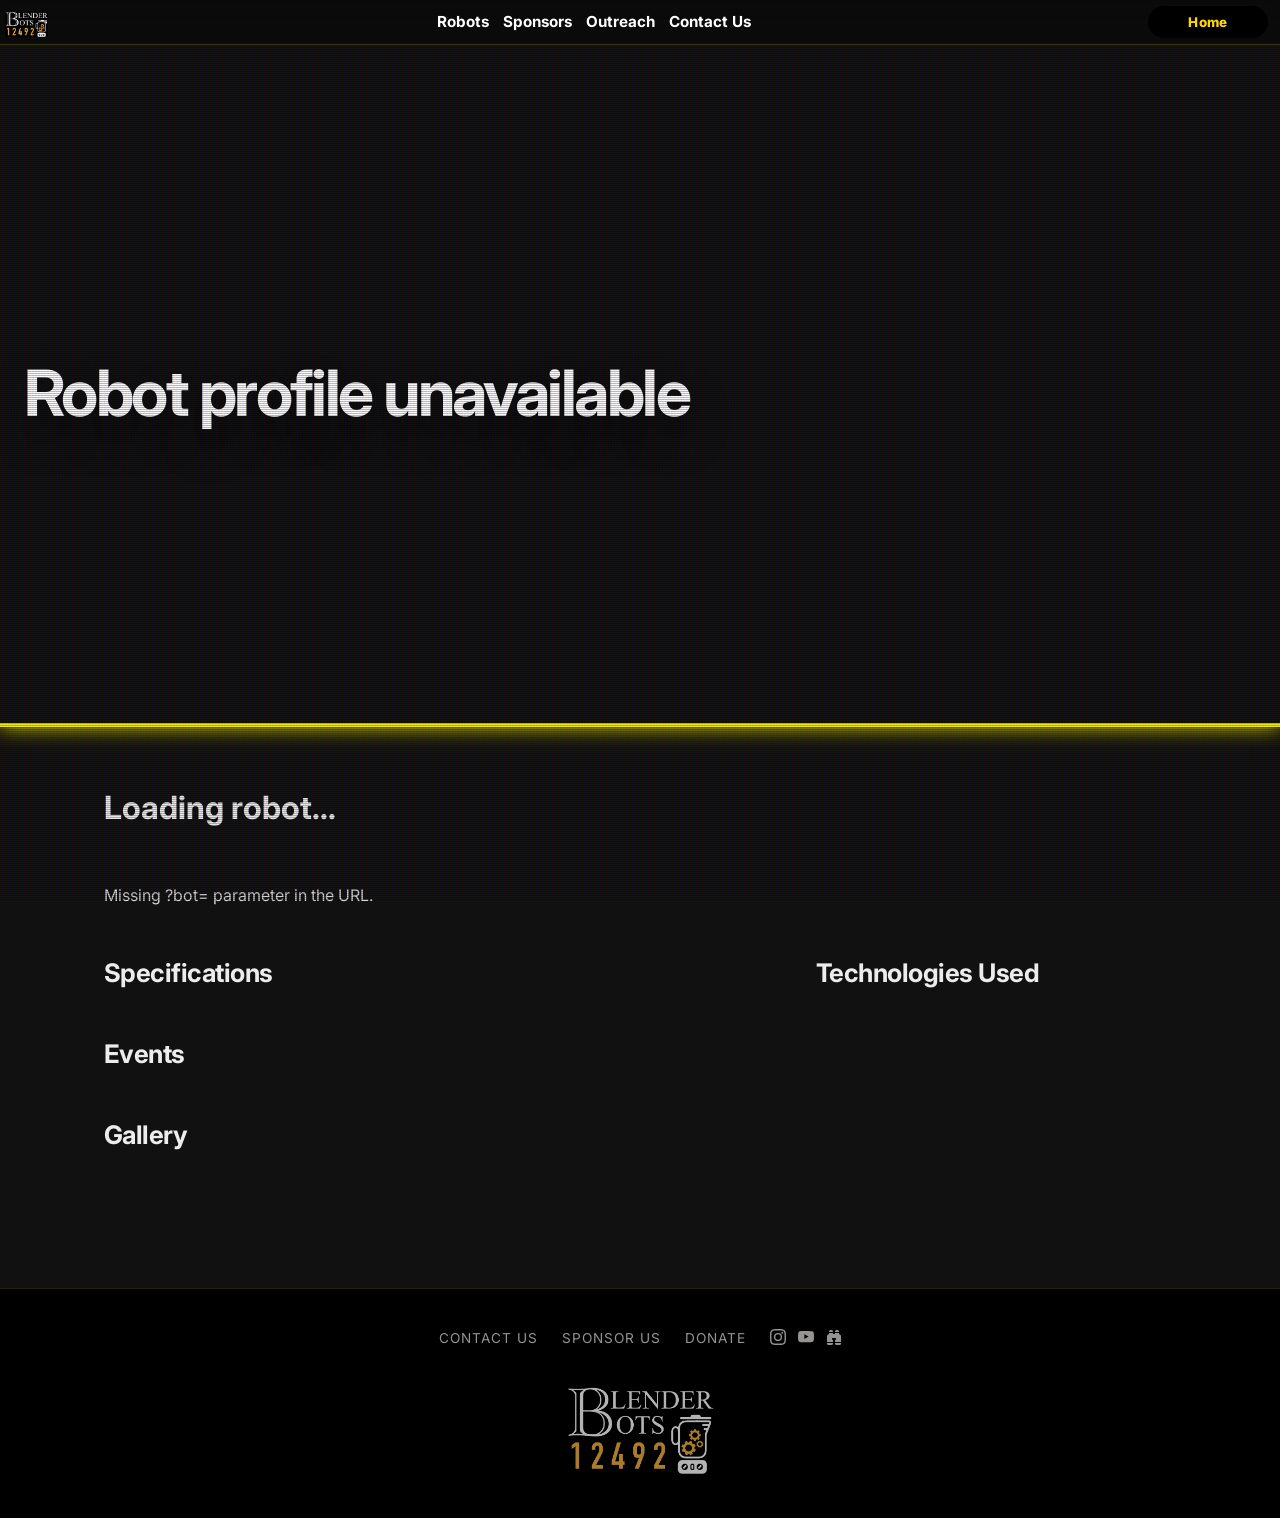
<file: src/bot.html>
<!doctype html>
<html lang="en">
    <head>
        <meta charset="UTF-8" />
        <meta name="viewport" content="width=device-width, initial-scale=1.0" />
        <title>Robots | Blender Bots</title>
        <meta name="description" content="The Blender Bots FTC robotics team robot profile page." />
        <link rel="preconnect" href="https://fonts.googleapis.com" />
        <link rel="preconnect" href="https://fonts.gstatic.com" crossorigin />
        <link
            href="https://fonts.googleapis.com/css2?family=Inter:wght@400;600;800&display=swap"
            rel="stylesheet"
        />
        <link
            rel="icon"
            type="image/png"
            sizes="32x32"
            href="/src/photos/logo/favicon_io/favicon-32x32.png"
        />
        <link
            rel="icon"
            type="image/png"
            sizes="16x16"
            href="/src/photos/logo/favicon_io/favicon-16x16.png"
        />
        <link
            rel="icon"
            type="image/x-icon"
            href="/src/photos/logo/favicon_io/favicon.ico"
        />
        <link rel="stylesheet" href="/src/baseline.css" />
        <link rel="stylesheet" href="/src/footer.css" />
        <link rel="stylesheet" href="/src/bot-page.css" />
        <meta property="og:title" content="Robots | Blender Bots" />
        <meta property="og:description" content="The robot profile page for Blender Bots FTC team." />
        <meta property="og:type" content="website" />
        <meta property="og:url" content="https://blenderbots12492.github.io/src/bot.html" />
        <meta property="og:image" content="https://blenderbots12492.github.io/src/photos/team-photo.webp" />
        <meta name="twitter:card" content="summary_large_image" />
        <meta name="twitter:title" content="Robots | Blender Bots" />
        <meta name="twitter:description" content="The robot profile page for Blender Bots FTC team." />
    </head>
    <body>
        <div id="shared-header"></div>
        <script>
            function normalizeImagePath(src) {
                if (!src) return "";
                if (src.startsWith("http://") || src.startsWith("https://")) return src;
                if (src.startsWith("/")) return src;
                return "/src/" + src.replace(/^\/+/, "");
            }

            function formatLabel(text) {
                return text ? text.replace(/_/g, " ") : "";
            }

            function renderFallback(message) {
                const title = document.querySelector("header h1.title");
                if (title) title.textContent = "Robot profile unavailable";
                const description = document.getElementById("robotSubTitle");
                if (description)
                    description.textContent = message ||
                        "No robot data could be loaded. Please check the URL.";
                document.getElementById("statsGrid").innerHTML = "";
                document.getElementById("stackCards").innerHTML = "";
                document.getElementById("timelineList").innerHTML = "";
                document.getElementById("galleryGrid").innerHTML = "";
            }

            function loadHeader(robot) {
                const headerContainer = document.getElementById("shared-header");
                if (!headerContainer) return;
                const parallax = headerContainer.querySelector(".parallax");
                const title = headerContainer.querySelector(".title");
                if (title) title.textContent = robot.heroTitle || robot.name || "Robot Profile";
                const heroImage = normalizeImagePath(robot.image || robot.gallery?.[0]?.src);
                if (parallax && heroImage) {
                    parallax.style.backgroundImage = `linear-gradient(rgba(17, 17, 17, 0.88), rgba(17, 17, 17, 0.36)), url('${heroImage}')`;
                }
            }

            window.addEventListener("DOMContentLoaded", function () {
                fetch("/src/header.html")
                    .then((r) => r.text())
                    .then((html) => {
                        document.getElementById("shared-header").innerHTML = html;
                        const btn = document.querySelector(".shared-cta");
                        if (btn) {
                            btn.textContent = "Home";
                            btn.onclick = () => (location.href = "/index.html");
                        }
                        const fadeIn = {
                            items: [],
                            add(element) {
                                if (!element) return;
                                element.classList.add("fade-ready");
                                this.items.push(element);
                            },
                            check() {
                                const viewport = window.innerHeight;
                                this.items.forEach((element) => {
                                    if (element.classList.contains("fade-visible")) return;
                                    const rect = element.getBoundingClientRect();
                                    if (rect.top < viewport - 80) {
                                        void element.offsetWidth;
                                        element.classList.add("fade-visible");
                                    }
                                });
                            },
                            init() {
                                window.addEventListener("scroll", () => this.check(), { passive: true });
                                window.addEventListener("resize", () => this.check());
                            },
                        };
                        fadeIn.init();
                        const params = new URLSearchParams(window.location.search);
                        const botKey = params.get("bot");
                        if (!botKey) {
                            renderFallback("Missing ?bot= parameter in the URL.");
                            return;
                        }
                        const robotPaths = [`/src/${botKey}.json`, `${botKey}.json`];
                        function loadRobotProfile(index) {
                            if (index >= robotPaths.length) {
                                return Promise.reject(new Error("Robot JSON not found."));
                            }
                            return fetch(robotPaths[index], { cache: "no-store" }).then(
                                (resp) => {
                                    if (!resp.ok) {
                                        return loadRobotProfile(index + 1);
                                    }
                                    return resp.json();
                                },
                            );
                        }

                        loadRobotProfile(0)
                            .then((robot) => {
                                if (!robot || !robot.name) {
                                    throw new Error("Robot JSON not found.");
                                }
                                document.title = `${robot.heroTitle || robot.name} | Blender Bots`;
                                loadHeader(robot);
                                document.getElementById("robotName").textContent = robot.heroTitle || robot.name || "Robot";
                                document.getElementById("robotSubTitle").textContent = robot.description || "";
                                                const robotImageEl = document.getElementById("robotImage");
                                if (robotImageEl) {
                                    robotImageEl.src = normalizeImagePath(robot.image || robot.gallery?.[0]?.src || "");
                                    robotImageEl.alt = robot.heroTitle || robot.name || "Robot image";
                                }
                                const statsGrid = document.getElementById("statsGrid");
                                statsGrid.innerHTML = "";
                                (robot.stats || []).forEach((stat) => {
                                    const card = document.createElement("div");
                                    card.className = "stat-card fade-ready";
                                    card.innerHTML = `<span class="stat-label">${stat.label}</span><span class="stat-value">${stat.value}</span>`;
                                    statsGrid.appendChild(card);
                                    fadeIn.add(card);
                                });
                                const stackCards = document.getElementById("stackCards");
                                stackCards.innerHTML = "";
                                (robot.stack || []).forEach((item) => {
                                    const card = document.createElement("div");
                                    card.className = "card fade-ready";
                                    card.innerHTML = `<h3>${item.title}</h3><p>${item.body}</p>`;
                                    stackCards.appendChild(card);
                                    fadeIn.add(card);
                                });
                                const timelineList = document.getElementById("timelineList");
                                timelineList.innerHTML = "";
                                (robot.timeline || []).forEach((entry) => {
                                    const card = document.createElement("div");
                                    card.className = "roadmap-card fade-ready";
                                    card.innerHTML = `<div class="roadmap-step"><strong>${entry.year} · ${entry.title}</strong><p>${entry.detail || "No detail provided."}</p></div>`;
                                    timelineList.appendChild(card);
                                    fadeIn.add(card);
                                });
                                const galleryGrid = document.getElementById("galleryGrid");
                                galleryGrid.innerHTML = "";
                                (robot.gallery || []).forEach((image) => {
                                    const figure = document.createElement("figure");
                                    figure.className = "gallery-card fade-ready";
                                    figure.innerHTML = `<img src="${normalizeImagePath(image.src)}" alt="${image.alt || robot.heroTitle || robot.name}" /><figcaption class="gallery-caption">${image.alt || "Robot image"}</figcaption>`;
                                    galleryGrid.appendChild(figure);
                                    fadeIn.add(figure);
                                });
                                requestAnimationFrame(() => fadeIn.check());
                            })
                            .catch((error) => {
                                renderFallback(error.message);
                            });
                    });
            });
        </script>

        <div class="content">
            <div class="robot-shell">
                <div class="hero-copy">
                    <h1 id="robotName">Loading robot...</h1>
                    <p class="robot-description" id="robotSubTitle">
                        Loading robot details. If this page does not update, check the query string.
                    </p>
                </div>

                <div class="robot-summary-grid">
                    <section class="section quick-specs-section">
                        <div class="section-header">
                            <h2>Specifications</h2>
                        </div>
                        <div class="stats-grid" id="statsGrid"></div>
                    </section>

                    <section class="section capabilities-panel">
                        <div class="section-header">
                            <h2>Technologies Used</h2>
                        </div>
                        <div class="grid-cards" id="stackCards"></div>
                    </section>
                </div>

                <section class="section">
                    <div class="section-header">
                        <h2>Events</h2>
                    </div>
                    <div class="roadmap-grid" id="timelineList"></div>
                </section>

                <section class="section">
                    <div class="section-header">
                        <h2>Gallery</h2>
                    </div>
                    <div class="gallery-grid" id="galleryGrid"></div>
                </section>
            </div>
        </div>

        <footer>
            <div>
                <ul>
                    <li><a href="mailto:team12492@gmail.com">contact us</a></li>
                    <li><a href="src/sponsorUs.html">sponsor us</a></li>
                    <li><a href="https://cuhsd.graystep.com/Index.aspx#/780365/product/55817">Donate</a></li>
                    <li>
                        <a href="https://www.instagram.com/blenderbots/"
                            ><svg
                                xmlns="http://www.w3.org/2000/svg"
                                width="16"
                                height="16"
                                fill="currentColor"
                                class="bi bi-instagram"
                                viewBox="0 0 16 16"
                            >
                                <path
                                    d="M8 0C5.829 0 5.556.01 4.703.048 3.85.088 3.269.222 2.76.42a3.917 3.917 0 0 0-1.417.923A3.927 3.927 0 0 0 .42 2.76C.222 3.268.087 3.85.048 4.7.01 5.555 0 5.827 0 8.001c0 2.172.01 2.444.048 3.297.04.852.174 1.433.372 1.942.205.526.478.972.923 1.417.444.445.89.719 1.416.923.51.198 1.09.333 1.942.372C5.555 15.99 5.827 16 8 16s2.444-.01 3.298-.048c.851-.04 1.434-.174 1.943-.372a3.916 3.916 0 0 0 1.416-.923c.445-.445.718-.891.923-1.417.197-.509.332-1.09.372-1.942C15.99 10.445 16 10.173 16 8s-.01-2.445-.048-3.299c-.04-.851-.175-1.433-.372-1.941a3.926 3.926 0 0 0-.923-1.417A3.911 3.911 0 0 0 13.24.42c-.51-.198-1.092-.333-1.943-.372C10.443.01 10.172 0 7.998 0h.003zm-.717 1.442h.718c2.136 0 2.389.007 3.232.046.78.035 1.204.166 1.486.275.373.145.64.319.92.599.28.28.453.546.598.92.11.281.24.705.275 1.485.039.843.047 1.096.047 3.231s-.008 2.389-.047 3.232c-.035.78-.166 1.203-.275 1.485a2.47 2.47 0 0 1-.599.919c-.28.28-.546.453-.92.598-.28.11-.704.24-1.485.276-.843.038-1.096.047-3.232.047s-2.39-.009-3.233-.047c-.78-.036-1.203-.166-1.485-.276a2.478 2.478 0 0 1-.92-.598 2.48 2.48 0 0 1-.6-.92c-.109-.281-.24-.705-.275-1.485-.038-.843-.046-1.096-.046-3.233 0-2.136.008-2.388.046-3.231.036-.78.166-1.204.276-1.486.145-.373.319-.64.599-.92.28-.28.546-.453.92-.598.282-.11.705-.24 1.485-.276.738-.034 1.024-.044 2.515-.045v.002zm4.988 1.328a.96.96 0 1 0 0 1.92.96.96 0 0 0 0-1.92zm-4.27 1.122a4.109 4.109 0 1 0 0 8.217 4.109 4.109 0 0 0 0-8.217zm0 1.441a2.667 2.667 0 1 1 0 5.334 2.667 2.667 0 0 1 0-5.334z"
                                /></svg
                        ></a>
                        <a href=""
                            ><svg
                                xmlns="http://www.w3.org/2000/svg"
                                width="16"
                                height="16"
                                fill="currentColor"
                                class="bi bi-youtube"
                                viewBox="0 0 16 16"
                            >
                                <path
                                    d="M8.051 1.999h.089c.822.003 4.987.033 6.11.335a2.01 2.01 0 0 1 1.415 1.42c.101.38.172.883.22 1.402l.01.104.022.26.008.104c.065.914.073 1.77.074 1.957v.075c-.001.194-.01 1.108-.082 2.06l-.008.105-.009.104c-.05.572-.124 1.14-.235 1.558a2.007 2.007 0 0 1-1.415 1.42c-1.16.312-5.569.334-6.18.335h-.142c-.309 0-1.587-.006-2.927-.052l-.17-.006-.087-.004-.171-.007-.171-.007c-1.11-.049-2.167-.128-2.654-.26a2.007 2.007 0 0 1-1.415-1.419c-.111-.417-.185-.986-.235-1.558L.09 9.82l-.008-.104A31.4 31.4 0 0 1 0 7.68v-.122C.002 7.343.01 6.6.064 5.78l.007-.103.003-.052.008-.104.022-.26.01-.104c.048-.519.119-1.023.22-1.402a2.007 2.007 0 0 1 1.415-1.42c.487-.13 1.544-.21 2.654-.26l.17-.007.172-.006.086-.003.171-.007A99.788 99.788 0 0 1 7.858 2h.193zM6.4 5.209v4.818l4.157-2.408L6.4 5.209z"
                                /></svg
                        ></a>
                        <a href="https://ftcscout.org/teams/12492"
                            ><svg
                                xmlns="http://www.w3.org/2000/svg"
                                width="16"
                                height="16"
                                fill="currentColor"
                                class="bi bi-binoculars-fill"
                                viewBox="0 0 16 16"
                            >
                                <path
                                    d="M4.5 1A1.5 1.5 0 0 0 3 2.5V3h4v-.5A1.5 1.5 0 0 0 5.5 1h-1zM7 4v1h2V4h4v.882a.5.5 0 0 0 .276.447l.895.447A1.5 1.5 0 0 1 15 7.118V13H9v-1.5a.5.5 0 0 1 .146-.354l.854-.853V9.5a.5.5 0 0 0-.5-.5h-3a.5.5 0 0 0-.5.5v.793l.854.853A.5.5 0 0 1 7 11.5V13H1V7.118a1.5 1.5 0 0 1 .83-1.342l.894-.447A.5.5 0 0 0 3 4.882V4h4zM1 14v.5A1.5 1.5 0 0 0 2.5 16h3A1.5 1.5 0 0 0 7 14.5V14H1zm8 0v.5a1.5 1.5 0 0 0 1.5 1.5h3a1.5 1.5 0 0 0 1.5-1.5V14H9zm4-11H9v-.5A1.5 1.5 0 0 1 10.5 1h1A1.5 1.5 0 0 1 13 2.5V3z"
                                /></svg
                        ></a>
                    </li>
                </ul>
            </div>
            <div>
                <br />
                <a href="/index.html"
                    ><img
                        alt="The Blender Bots"
                        src="/src/photos/logo/Banner.png"
                        loading="lazy"
                        decoding="async"
                /></a>
            </div>
        </footer>
    </body>
</html>
</file>
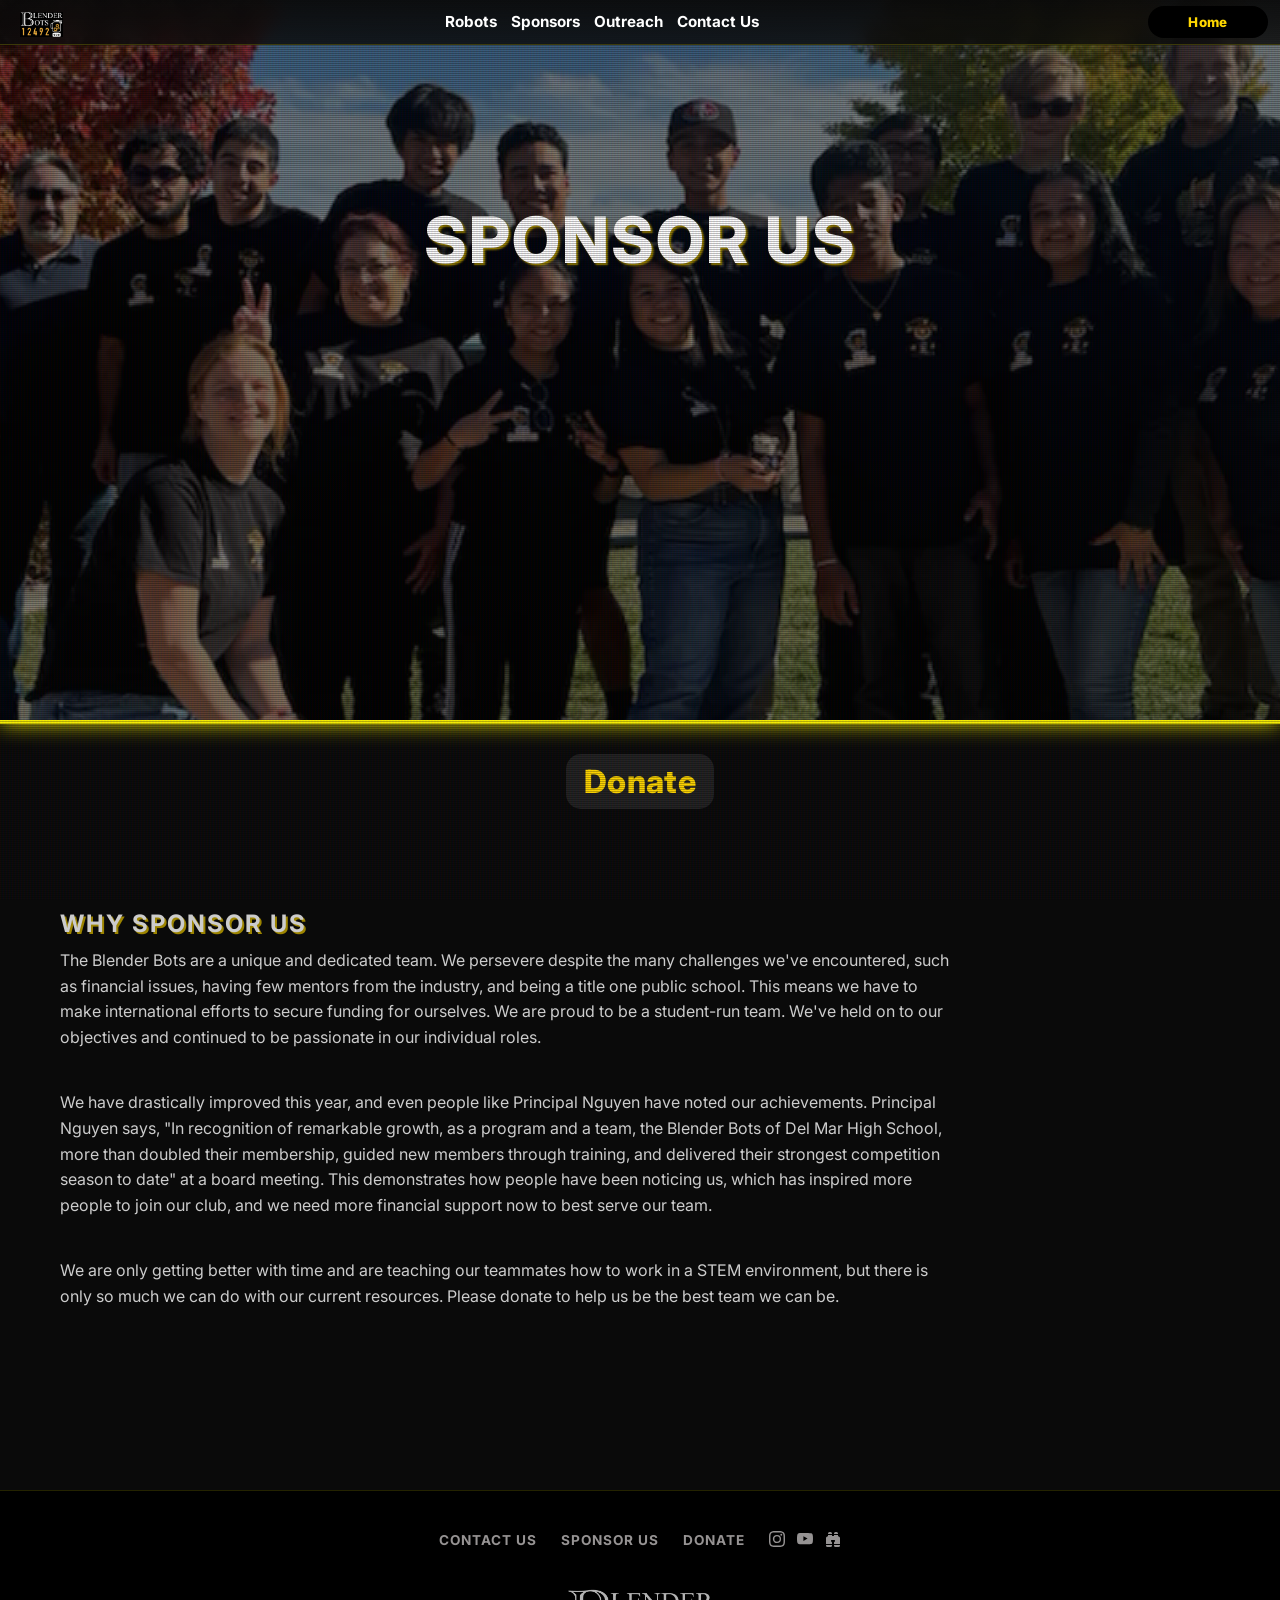
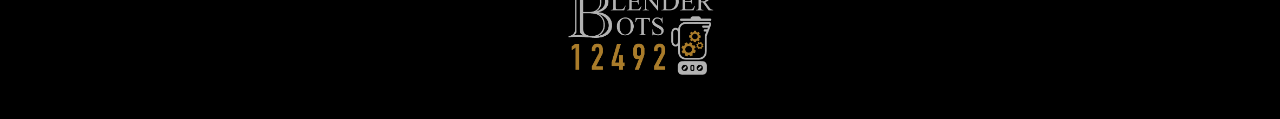
<file: src/sponsorUs.html>
<!doctype html>
<html lang="en">
    <head>
        <title>Sponsor | Blender Bots</title>
        <meta name="viewport" content="width=device-width, initial-scale=1.0" />
        <link rel="preconnect" href="https://fonts.googleapis.com" />
        <link rel="preconnect" href="https://fonts.gstatic.com" crossorigin />
        <link
            href="https://fonts.googleapis.com/css2?family=Inter:wght@400;600;800&display=swap"
            rel="stylesheet"
        />
        <link
            rel="icon"
            type="image/png"
            sizes="32x32"
            href="../src/photos/logo/favicon_io/favicon-32x32.png"
        />
        <link
            rel="icon"
            type="image/png"
            sizes="16x16"
            href="../src/photos/logo/favicon_io/favicon-16x16.png"
        />
        <link
            rel="icon"
            type="image/x-icon"
            href="../src/photos/logo/favicon_io/favicon.ico"
        />
        <link rel="stylesheet" href="baseline.css" />
        <link rel="stylesheet" href="sponsorUs.css" />
        
        <!-- Open Graph -->
        <meta property="og:title" content="Sponsor Us | Blender Bots" />

        <meta
            property="og:description"
            content="Support the Blender Bots high school robotics team. Learn how your sponsorship helps us compete in FIRST Tech Challenge."
        />
        <meta property="og:type" content="website" />
        <meta
            property="og:url"
            content="https://blenderbots12492.github.io/src/sponsorUs.html"
        />
        <meta
            property="og:image"
            content="https://blenderbots12492.github.io/src/photos/team-photo.webp"
        />
        <!-- Twitter Card -->
        <meta name="twitter:card" content="summary_large_image" />
        <meta name="twitter:title" content="Sponsor Us | Blender Bots" />
        <meta
            name="twitter:description"
            content="Support the Blender Bots high school robotics team. Learn how your sponsorship helps us compete in FIRST Tech Challenge."
        />
        
        <link rel="stylesheet" href="footer.css" />
        <meta
            name="description"
            content="The Blender Bots High School team's web page."
        />
    </head>
    <body>
        
        <div id="shared-header"></div>
        <!--hi joseph-->
        <br>
        <div class="donate-btn-wrapper">
                <a
                    class="donate-button"
                    href="https://cuhsd.graystep.com/Index.aspx#/780365/product/55817"
                    target="_blank"
                    >Donate</a
                >
            </div>
        <script>
            (function () {
                fetch("/src/header.html")
                    .then((r) => r.text())
                    .then((html) => {
                        document.getElementById("shared-header").innerHTML =
                            html;
                        const btn = document.querySelector(".shared-cta");
                        const isSponsor =
                            location.pathname.endsWith("sponsorUs.html");
                        if (btn) {
                            btn.textContent = isSponsor ? "Home" : "Support Us";
                            btn.onclick = () =>
                                isSponsor
                                    ? (location.href = "/index.html")
                                    : (location.href = "/src/sponsorUs.html");
                        }
                    });
            })();
        </script>
        <div class="content">
            
            <h2>Why sponsor us</h2>
            <p>
                The Blender Bots are a unique and dedicated team. We persevere
                despite the many challenges we've encountered, such as financial
                issues, having few mentors from the industry, and being a title
                one public school. This means we have to make international
                efforts to secure funding for ourselves. We are proud to be a
                student-run team. We've held on to our objectives and continued
                to be passionate in our individual roles.
            </p>
            <p>
                We have drastically improved this year, and even people like
                Principal Nguyen have noted our achievements. Principal Nguyen
                says, "In recognition of remarkable growth, as a program and a
                team, the Blender Bots of Del Mar High School, more than doubled
                their membership, guided new members through training, and
                delivered their strongest competition season to date" at a board
                meeting. This demonstrates how people have been noticing us,
                which has inspired more people to join our club, and we need
                more financial support now to best serve our team.
            </p>
            <p>
                We are only getting better with time and are teaching our
                teammates how to work in a STEM environment, but there is only
                so much we can do with our current resources. Please donate to
                help us be the best team we can be.
            </p>
            
        </div>
        <footer role="footer">
            <div>
                <ul>
                    <li><a href="mailto:team12492@gmail.com">contact us</a></li>
                    <li><a href="sponsorUs.html">sponsor us</a></li>
                    <li><a href="https://cuhsd.graystep.com/Index.aspx#/780365/product/55817">Donate</a></li>
                    <li>
                        <a
                            ><svg
                                xmlns="http://www.w3.org/2000/svg"
                                width="16"
                                height="16"
                                fill="currentColor"
                                class="bi bi-instagram"
                                viewBox="0 0 16 16"
                            >
                                <path
                                    d="M8 0C5.829 0 5.556.01 4.703.048 3.85.088 3.269.222 2.76.42a3.917 3.917 0 0 0-1.417.923A3.927 3.927 0 0 0 .42 2.76C.222 3.268.087 3.85.048 4.7.01 5.555 0 5.827 0 8.001c0 2.172.01 2.444.048 3.297.04.852.174 1.433.372 1.942.205.526.478.972.923 1.417.444.445.89.719 1.416.923.51.198 1.09.333 1.942.372C5.555 15.99 5.827 16 8 16s2.444-.01 3.298-.048c.851-.04 1.434-.174 1.943-.372a3.916 3.916 0 0 0 1.416-.923c.445-.445.718-.891.923-1.417.197-.509.332-1.09.372-1.942C15.99 10.445 16 10.173 16 8s-.01-2.445-.048-3.299c-.04-.851-.175-1.433-.372-1.941a3.926 3.926 0 0 0-.923-1.417A3.911 3.911 0 0 0 13.24.42c-.51-.198-1.092-.333-1.943-.372C10.443.01 10.172 0 7.998 0h.003zm-.717 1.442h.718c2.136 0 2.389.007 3.232.046.78.035 1.204.166 1.486.275.373.145.64.319.92.599.28.28.453.546.598.92.11.281.24.705.275 1.485.039.843.047 1.096.047 3.231s-.008 2.389-.047 3.232c-.035.78-.166 1.203-.275 1.485a2.47 2.47 0 0 1-.599.919c-.28.28-.546.453-.92.598-.28.11-.704.24-1.485.276-.843.038-1.096.047-3.232.047s-2.39-.009-3.233-.047c-.78-.036-1.203-.166-1.485-.276a2.478 2.478 0 0 1-.92-.598 2.48 2.48 0 0 1-.6-.92c-.109-.281-.24-.705-.275-1.485-.038-.843-.046-1.096-.046-3.233 0-2.136.008-2.388.046-3.231.036-.78.166-1.204.276-1.486.145-.373.319-.64.599-.92.28-.28.546-.453.92-.598.282-.11.705-.24 1.485-.276.738-.034 1.024-.044 2.515-.045v.002zm4.988 1.328a.96.96 0 1 0 0 1.92.96.96 0 0 0 0-1.92zm-4.27 1.122a4.109 4.109 0 1 0 0 8.217 4.109 4.109 0 0 0 0-8.217zm0 1.441a2.667 2.667 0 1 1 0 5.334 2.667 2.667 0 0 1 0-5.334z"
                                /></svg
                        ></a>
                        <a
                            ><svg
                                xmlns="http://www.w3.org/2000/svg"
                                width="16"
                                height="16"
                                fill="currentColor"
                                class="bi bi-youtube"
                                viewBox="0 0 16 16"
                            >
                                <path
                                    d="M8.051 1.999h.089c.822.003 4.987.033 6.11.335a2.01 2.01 0 0 1 1.415 1.42c.101.38.172.883.22 1.402l.01.104.022.26.008.104c.065.914.073 1.77.074 1.957v.075c-.001.194-.01 1.108-.082 2.06l-.008.105-.009.104c-.05.572-.124 1.14-.235 1.558a2.007 2.007 0 0 1-1.415 1.42c-1.16.312-5.569.334-6.18.335h-.142c-.309 0-1.587-.006-2.927-.052l-.17-.006-.087-.004-.171-.007-.171-.007c-1.11-.049-2.167-.128-2.654-.26a2.007 2.007 0 0 1-1.415-1.419c-.111-.417-.185-.986-.235-1.558L.09 9.82l-.008-.104A31.4 31.4 0 0 1 0 7.68v-.122C.002 7.343.01 6.6.064 5.78l.007-.103.003-.052.008-.104.022-.26.01-.104c.048-.519.119-1.023.22-1.402a2.007 2.007 0 0 1 1.415-1.42c.487-.13 1.544-.21 2.654-.26l.17-.007.172-.006.086-.003.171-.007A99.788 99.788 0 0 1 7.858 2h.193zM6.4 5.209v4.818l4.157-2.408L6.4 5.209z"
                                /></svg
                        ></a>
                        <a
                            ><svg
                                xmlns="http://www.w3.org/2000/svg"
                                width="16"
                                height="16"
                                fill="currentColor"
                                class="bi bi-binoculars-fill"
                                viewBox="0 0 16 16"
                            >
                                <path
                                    d="M4.5 1A1.5 1.5 0 0 0 3 2.5V3h4v-.5A1.5 1.5 0 0 0 5.5 1h-1zM7 4v1h2V4h4v.882a.5.5 0 0 0 .276.447l.895.447A1.5 1.5 0 0 1 15 7.118V13H9v-1.5a.5.5 0 0 1 .146-.354l.854-.853V9.5a.5.5 0 0 0-.5-.5h-3a.5.5 0 0 0-.5.5v.793l.854.853A.5.5 0 0 1 7 11.5V13H1V7.118a1.5 1.5 0 0 1 .83-1.342l.894-.447A.5.5 0 0 0 3 4.882V4h4zM1 14v.5A1.5 1.5 0 0 0 2.5 16h3A1.5 1.5 0 0 0 7 14.5V14H1zm8 0v.5a1.5 1.5 0 0 0 1.5 1.5h3a1.5 1.5 0 0 0 1.5-1.5V14H9zm4-11H9v-.5A1.5 1.5 0 0 1 10.5 1h1A1.5 1.5 0 0 1 13 2.5V3z"
                                /></svg
                        ></a>
                    </li>
                </ul>
            </div>
            <div>
                <br />
                <a href="/index.html"
                    ><img alt="The Blender Bots" src="photos/logo/Banner.png"
                /></a>
            </div>
        </footer>
    </body>
</html>
</file>
<file: src/baseline.css>
/* Shared baseline for navigation and parallax across pages */
:root {
    --nav-height: 40px;
    --nav-logo-height: 25px;
    --neon-yellow: #f8f005;
}

/* Ensure main content isn't hidden behind the fixed top navigation */
.content {
    padding-top: 60px;
}

/* NAVBAR baseline */
.sponsor-bar {
    height: var(--nav-height) !important;
    display: flex;
    align-items: center;
    justify-content: space-between;
    gap: 12px;
}
html {
    font-size: 16px;
}
/* Normalize nav font sizing across pages for consistency */
.sponsor-bar a {
    font-family: "Inter", sans-serif;
    font-size: 0.95rem;
    line-height: 40px;
}
.cta-btn.shared-cta {
    min-width: 120px;
    white-space: nowrap;
}
/* Mobile adjustments: hide section links on small viewports to declutter header. */
@media (max-width: 768px) {
    .sponsor-bar > div:nth-child(2) {
        display: none;
    }
}
.sponsor-bar > a > img.nav-logo,
.sponsor-bar > img.nav-logo {
    margin-top: calc(var(--nav-height) - (var(--nav-logo-height) / 1.25));
    height: var(--nav-logo-height) !important;
    width: auto;
}
.sponsor-bar-inner {
    display: flex;
    align-items: center;
}

/* PARALLAX baseline */
.parallax {
    background-color: #111; /* Fallback color */
    background-image:
        linear-gradient(rgba(0, 0, 0, 0.5), rgba(0, 0, 0, 0.5)),
        url("/src/photos/team-photo.webp");
    min-height: 80vh;
    background-attachment: fixed;
    background-position: center bottom;
    background-repeat: no-repeat;
    background-size: cover;
    position: relative;
    border-bottom: 4px solid var(--neon-yellow);
    box-shadow: 0 0 20px var(--neon-yellow);
}
@media (min-width: 1024px) {
    /* no override for baseline on large screens */
}
/* Mobile: disable fixed background to prevent iOS zoom bug */
@media (max-width: 768px) {
    .parallax {
        background-attachment: scroll;
    }
}
html {
    scroll-behavior: smooth;
}
body {
    background-color: var(--bg-black);
    color: white;
    font-family: "Inter", sans-serif;
    margin: 0;
    padding: 0;
    overflow-x: hidden;
}

/* Scanline overlay */
body::before {
    content: " ";
    display: block;
    position: fixed;
    top: 0;
    left: 0;
    bottom: 0;
    right: 0;
    background:
        linear-gradient(rgba(18, 16, 16, 0) 1px, rgba(0, 0, 0, 0.25) 1px),
        linear-gradient(
            90deg,
            rgba(255, 0, 0, 0.06),
            rgba(0, 255, 0, 0.02),
            rgba(0, 0, 255, 0.06)
        );
    z-index: 2;
    background-size:
        100% 2px,
        3px 100%;
    pointer-events: none;
}
.sponsor-bar {
    display: flex;
    align-items: center;
    justify-content: space-between;
    position: fixed;
    top: 0;
    right: 0;
    width: 100%;
    background: linear-gradient(
        180deg,
        rgba(10, 10, 10, 0.95) 0%,
        rgba(10, 10, 10, 0.8) 100%
    );
    backdrop-filter: blur(8px);
    z-index: 10;
    border-bottom: 1px solid rgba(248, 240, 5, 0.2);
    padding: 2px 0;
    height: var(--nav-height, 40px);
}
.sponsor-bar a {
    color: white;
    text-decoration: none;
    font-weight: bold;
    margin: 5px;
}
.sponsor-bar a:hover {
    transition: 0.5s;
    color: yellow;
}

.sponsor-bar-inner {
    text-align: center;
    display: flex;
    align-items: center;
}

.sponsor-bar-link {
    font-weight: 700;
    text-align: center;
    width: 100%;
    color: #fff;
    text-decoration: none;
    margin: 0 12px;
    padding: 4px 12px;
    letter-spacing: 2px;
    font-size: 0.85rem;
    border-radius: 4px;
    transition: all 0.3s ease;
}

.sponsor-bar-link:hover {
    color: var(--neon-yellow);
    background: rgba(248, 240, 5, 0.08);
}

/* CTA button: black background with gold border */
.cta-btn {
    background: #000;
    color: #ffd700;
    border-width: 0px;
    border-radius: 999px;
    padding: 8px 18px;
    font-weight: 800;
    font-family: inherit;
    cursor: pointer;
    margin: 0 12px;
    text-transform: none;
    letter-spacing: 0.4px;
    box-shadow: none;
    transition:
        transform 0.15s ease,
        background 0.2s ease;
}
.cta-btn:hover {
    background: #111;
    color: #ffd700;
    transform: scale(1.05);
}
.cta-btn:focus {
    outline: none;
}

.sponsor-bar-link::before {
    content: "";
    position: relative;
    display: block;
    width: 100%;
    height: 2px;
    top: 20px;
    left: 0;
    background-color: yellow;
    transform: scaleX(0);
    transition: transform 0.3s ease;
}

.sponsor-bar-link:hover::before {
    transform: scaleX(1);
}
</file>
<file: src/footer.css>
:root {
    --dark-gold: #9c8400;
    --neon-yellow: #f8f005;
    --bg-black: #0a0a0a;
    --light-gray: #ccc;
    /* Unified navigation sizing across pages (mobile baseline) */
    --nav-height: 40px;
    --nav-logo-height: 25px;
}
/* Footer base */
footer {
    padding: 40px 20px;
    text-align: center;
    border-top: 1px solid rgba(119, 115, 3, 0.304);
    margin-top: 80px;
    color: #ff000066;
    font-size: 0.9rem;
    background: #000000;
    position: relative;
    z-index: 1;
}

/* Remove default ul styling and layout links horizontally */
footer ul {
    list-style: none;
    padding: 0;
    margin: 0;
    display: flex;
    justify-content: center;
    align-items: center;
    gap: 24px;
    flex-wrap: wrap;
}

/* Style footer links */
footer a {
    color: #969393;
    text-decoration: none;
    text-transform: uppercase;
    letter-spacing: 1px;
    font-size: 0.85rem;
    transition: color 0.2s ease;
}

footer a:hover {
    color: var(--neon-yellow);
}

/* Social icons spacing */
footer li:last-child {
    display: flex;
    gap: 12px;
}

footer li:last-child a {
    display: flex;
    align-items: center;
}

footer li:last-child a svg {
    fill: #969393;
    transition: fill 0.2s ease;
}

footer li:last-child a:hover svg {
    fill: var(--neon-yellow);
}

/* Footer logo */
footer img {
    max-width: 150px;
    height: auto;
    margin-top: 24px;
    opacity: 0.7;
    transition: opacity 0.2s ease;
}

footer img:hover {
    opacity: 1;
}
</file>
<file: src/bot-page.css>
body {
    background-color: #111;
    color: #ececec;
}

.parallax {
    background-color: #111;
    background-image: linear-gradient(
        rgba(17, 17, 17, 0.88),
        rgba(17, 17, 17, 0.34)
    );
    min-height: 75vh;
    background-position: center center;
    background-size: cover;
    background-attachment: fixed;
    display: flex;
    align-items: flex-end;
    justify-content: flex-start;
    padding: 0 24px 48px;
    position: relative;
}

#shared-header header h1.title {
    position: absolute;
    left: 24px;
    right: 24px;
    top: 40%;
    margin: 0;
    color: #fff;
    font-size: clamp(2.4rem, 5vw, 4.2rem);
    line-height: 1.02;
    letter-spacing: -0.04em;
    text-shadow: 0 20px 40px rgba(0, 0, 0, 0.45);
    z-index: 1;
    text-align: left;
}

#shared-header header h1.title::before {
    content: none !important;
}

.content {
    padding-top: 40px;
    padding-bottom: 40px;
    max-width: 1120px;
    margin: 0 auto;
}

.robot-shell {
    display: grid;
    gap: 32px;
    padding: 0 24px;
}

.robot-summary-grid {
    display: grid;
    gap: 32px;
}

.hero-copy {
    display: grid;
    gap: 16px;
}

.fade-ready {
    opacity: 0;
    transform: translateY(10px);
    will-change: opacity, transform;
}

.fade-visible {
    animation: fade-in 0.55s ease-out forwards;
}

@keyframes fade-in {
    from {
        opacity: 0;
        transform: translateY(10px);
    }
    to {
        opacity: 1;
        transform: translateY(0);
    }
}

.feature-list {
    list-style: none;
    margin: 0;
    padding: 0;
    display: grid;
    gap: 10px;
}

.feature-list li {
    padding: 10px 0;
    border-radius: 0;
    background: transparent;
    border: none;
    color: #d4d4d8;
    line-height: 1.6;
}

.robot-description {
    font-size: 1rem;
    color: #d8d8d8;
    max-width: 780px;
    line-height: 1.75;
}

/* Mobile: disable fixed background to prevent iOS zoom bug */
@media (max-width: 768px) {
    .parallax {
        background-attachment: scroll;
    }
}

@media (min-width: 980px) {
    .robot-summary-grid {
        grid-template-columns: minmax(0, 1.35fr) minmax(280px, 360px);
        align-items: stretch;
    }

    .capabilities-panel {
        display: grid;
        grid-template-rows: auto 1fr;
    }
}

.section {
    display: grid;
    gap: 18px;
}

.roadmap-grid {
    position: relative;
    display: grid;
    grid-template-columns: repeat(1, minmax(240px, 1fr));
    gap: 18px;
}

.roadmap-grid::before {
    position: absolute;
    content: " ";
    height: calc(100%);
    width: 1px;
    background-image: linear-gradient(
        to bottom,
        rgba(0, 0, 0, 0) 40px,
        rgba(200, 200, 0, 0.9) 40px,
        rgba(200, 200, 0, 0.9) 90%,
        rgba(0, 0, 0, 0)
    );
    left: 28px; /*28*/
    top: 0px; /*30*/
}

.roadmap-card {
    position: relative;
    padding: 22px;
    border-radius: 18px;
    background: rgba(255, 255, 255, 0.05);
    border: 1px solid rgba(255, 255, 255, 0.12);
    box-shadow: 0 18px 42px rgba(0, 0, 0, 0.2);
}

.roadmap-card::after {
    content: none;
}

.roadmap-card .roadmap-step {
    position: relative;
    padding-left: 18px;
    z-index: 1;
    display: grid;
    gap: 8px;
}

.roadmap-card .roadmap-step::before {
    content: "";
    position: absolute;
    left: 0;
    top: 6px;
    width: 12px;
    height: 12px;
    border-radius: 50%;
    background: #f8f005;
    box-shadow: 0 0 16px rgba(248, 240, 5, 0.35);
}

.roadmap-card h3 {
    margin: 0;
    color: #fff;
}

.roadmap-card p {
    margin: 0;
    color: #d4d4d8;
    line-height: 1.6;
}

.hero-actions {
    display: none;
}

.section-header {
    display: flex;
    justify-content: space-between;
    align-items: center;
    gap: 16px;
}

.section-header h2 {
    margin: 0;
    font-size: clamp(1.5rem, 2vw, 2rem);
    letter-spacing: -0.02em;
}

.grid-cards {
    display: grid;
    grid-template-columns: repeat(auto-fit, minmax(240px, 1fr));
    gap: 18px;
}

.card {
    padding: 18px;
    border-radius: 18px;
    background: rgba(255, 255, 255, 0.05);
    border: 1px solid rgba(255, 255, 255, 0.1);
    box-shadow: 0 16px 40px rgba(0, 0, 0, 0.28);
    min-height: auto;
}

.card h3 {
    margin: 0 0 12px;
    font-size: 1.04rem;
    color: #fff;
}

.card p,
.card span {
    color: #d4d4d8;
    margin: 0;
    line-height: 1.6;
}

.card,
.stat-card,
.roadmap-card,
.gallery-card {
    transition:
        transform 0.24s ease,
        box-shadow 0.24s ease,
        background-color 0.24s ease;
    transform: translateZ(0);
}

.stats-grid {
    display: grid;
    gap: 18px;
}

.stat-card {
    display: grid;
    gap: 10px;
    border-radius: 18px;
    padding: 20px;
    background: rgba(255, 255, 255, 0.05);
    border: 1px solid rgba(255, 255, 255, 0.1);
    box-shadow: 0 14px 34px rgba(0, 0, 0, 0.22);
}

.stat-label {
    color: #f3f4f6;
    font-weight: 700;
}

.stat-value {
    color: #cbd5e1;
}

.timeline-list {
    list-style: none;
    margin: 0;
    padding: 0;
    display: grid;
    gap: 14px;
}

.timeline-item {
    display: grid;
    gap: 8px;
    padding: 18px 20px;
    border-radius: 16px;
    background: rgba(255, 255, 255, 0.04);
    border: 1px solid rgba(255, 255, 255, 0.1);
}

.timeline-item strong {
    color: #fff;
    display: block;
    margin-bottom: 4px;
}

.gallery-grid {
    display: grid;
    grid-template-columns: repeat(auto-fit, minmax(180px, 1fr));
    gap: 16px;
}

.gallery-card {
    position: relative;
    border-radius: 18px;
    overflow: hidden;
    min-height: 180px;
    background: rgba(255, 255, 255, 0.05);
    border: 1px solid rgba(255, 255, 255, 0.1);
}

.gallery-card img {
    width: 100%;
    height: 100%;
    object-fit: cover;
    display: block;
}

.gallery-caption {
    position: absolute;
    left: 0;
    right: 0;
    bottom: 0;
    padding: 12px 14px;
    background: linear-gradient(180deg, transparent, rgba(0, 0, 0, 0.74));
    color: #fff;
    font-size: 0.95rem;
}

.notes-box {
    padding: 22px;
    border-radius: 18px;
    background: rgba(255, 255, 255, 0.05);
    border: 1px solid rgba(255, 255, 255, 0.1);
    line-height: 1.8;
}
</file>
<file: src/sponsorUs.css>
:root {
    --neon-pink: #f8f005;
    --neon-cyan: #9c8400;
    --neon-yellow: #f8f005;
    --bg-black: #0a0a0a;
    --neon-magenta: #ccc;
    /* Unified navigation sizing across pages (mobile baseline) */
    --nav-height: 40px;
    --nav-logo-height: 25px;
}

html {
    scroll-behavior: smooth;
}

body {
    background-color: var(--bg-black);
    color: white;
    font-family: "Inter", sans-serif;
    margin: 0;
    padding: 0;
    overflow-x: hidden;
}

/* Parallax handled by baseline.css; removed per-page parallax to avoid drift */

.title {
    position: absolute;
    top: 20%;
    text-align: center;
    width: 100%;
    font-weight: 500;
}

.title::before {
    font-size: 2em;
    color: white;
    font-family: Inter; /*required for anim*/
    text-shadow: 2px 2px 2px var(--neon-cyan);
    font-family: inter;
    font-weight: 800;
    content: "SPONSOR US";
}

h1,
h2 {
    text-transform: uppercase;
    letter-spacing: 2px;
}

h2 {
    margin: 40px 20px 10px;
    color: var(--neon-magenta);
    text-shadow: 2px 2px 0px var(--neon-cyan);
}

p {
    max-width: 900px;
    margin: 0 20px 40px;
    line-height: 1.6;
    color: #ccc;
}

strong {
    color: white;
}

.back {
    position: absolute;
    top: 20px;
    left: 20px;
    color: white;
    text-decoration: none;
    text-transform: uppercase;
    cursor: pointer;
    display: flex;
    align-items: center;
    font-weight: 500;
    transition: transform 0.1s ease;
}
.back:hover svg,
.back:hover,
span {
    transform: translateX(-4px);
    transition: transform 0.2s ease;
}
.back svg {
    width: 18px;
    height: 18px;
    margin-right: 8px;
    fill: white;
}
a {
    color: white;

    font-weight: 700;
    text-decoration: none;
    transition: color 0.2s ease;
}

/* ========================================
   NAVIGATION / SPONSOR BAR
   ======================================== */
.sponsor-bar {
    display: flex;
    align-items: center;
    justify-content: space-between;
    position: fixed;
    top: 0;
    right: 0;
    width: 100%;
    background: linear-gradient(
        180deg,
        rgba(10, 10, 10, 0.95) 0%,
        rgba(10, 10, 10, 0.8) 100%
    );
    backdrop-filter: blur(8px);
    z-index: 10;
    border-bottom: 1px solid rgba(248, 240, 5, 0.2);
    padding: 2px 0;
    height: 40px;
}
.sponsor-bar a {
    color: white;
    text-decoration: none;
    font-weight: bold;
    margin: 5px;
}
.sponsor-bar a:hover {
    transition: 0.5s;
    color: yellow;
}

.sponsor-bar-inner {
    text-align: center;
    display: flex;
    align-items: center;
}

.sponsor-bar-link {
    font-weight: 700;
    text-align: center;
    width: 100%;
    color: #fff;
    text-decoration: none;
    margin: 0 12px;
    padding: 4px 12px;
    letter-spacing: 2px;
    font-size: 0.85rem;
    border-radius: 4px;
    transition: all 0.3s ease;
}

.sponsor-bar-link:hover {
    color: var(--neon-yellow);
    background: rgba(248, 240, 5, 0.08);
}

/* Content container for parity with index.html */
.content {
    padding: 60px 20px;
    max-width: 1200px;
    margin: 0 auto;
    position: relative;
    z-index: 1;
}

/* Ensure the logo in the sponsor bar lines up with index.html baseline */
.sponsor-bar > a > img.nav-logo,
.sponsor-bar > img.nav-logo {
    height: 25px;
    width: auto;
    margin-left: 15px;
}

/* Mobile baseline handled by baseline.css now; remove conflicting rules here */

/* CTA button: black background with gold border */
.cta-btn {
    background: #000;
    color: #ffd700;
    border-width: 0px;
    border-radius: 999px;
    padding: 8px 18px;
    font-weight: 800;
    font-family: inherit;
    cursor: pointer;
    margin: 0 12px;
    text-transform: none;
    letter-spacing: 0.4px;
    box-shadow: none;
    transition:
        transform 0.15s ease,
        background 0.2s ease;
}
.cta-btn:hover {
    background: #111;
    color: #ffd700;
    transform: scale(1.05);
}
.cta-btn:focus {
    outline: none;
}

.sponsor-bar-link::before {
    content: "";
    position: relative;
    display: block;
    width: 100%;
    height: 2px;
    top: 20px;
    left: 0;
    background-color: yellow;
    transform: scaleX(0);
    transition: transform 0.3s ease;
}

.sponsor-bar-link:hover::before {
    transform: scaleX(1);
}
.donate-btn-wrapper {
    display: flex;
    justify-content: center;
    align-items: center;
    margin-top: 10px;
    width: 100%;
}
.donate-button {
    font-size: 2em;
    background: #222;
    color: #ffd700;
    border-width: 99px;
    border-radius: 15px;
    padding: 8px 18px;
    font-weight: 800;
    font-family: inherit;
    cursor: pointer;
    text-transform: none;
    letter-spacing: 0.4px;
    box-shadow: none;
    transition:
        transform 0.15s ease,
        background 0.2s ease;
}
.donate-button:hover {
    background: #333;
    color: #ffd700;
    transform: scale(1.05);
}
.donate-button:focus {
    outline: none;
}
</file>
